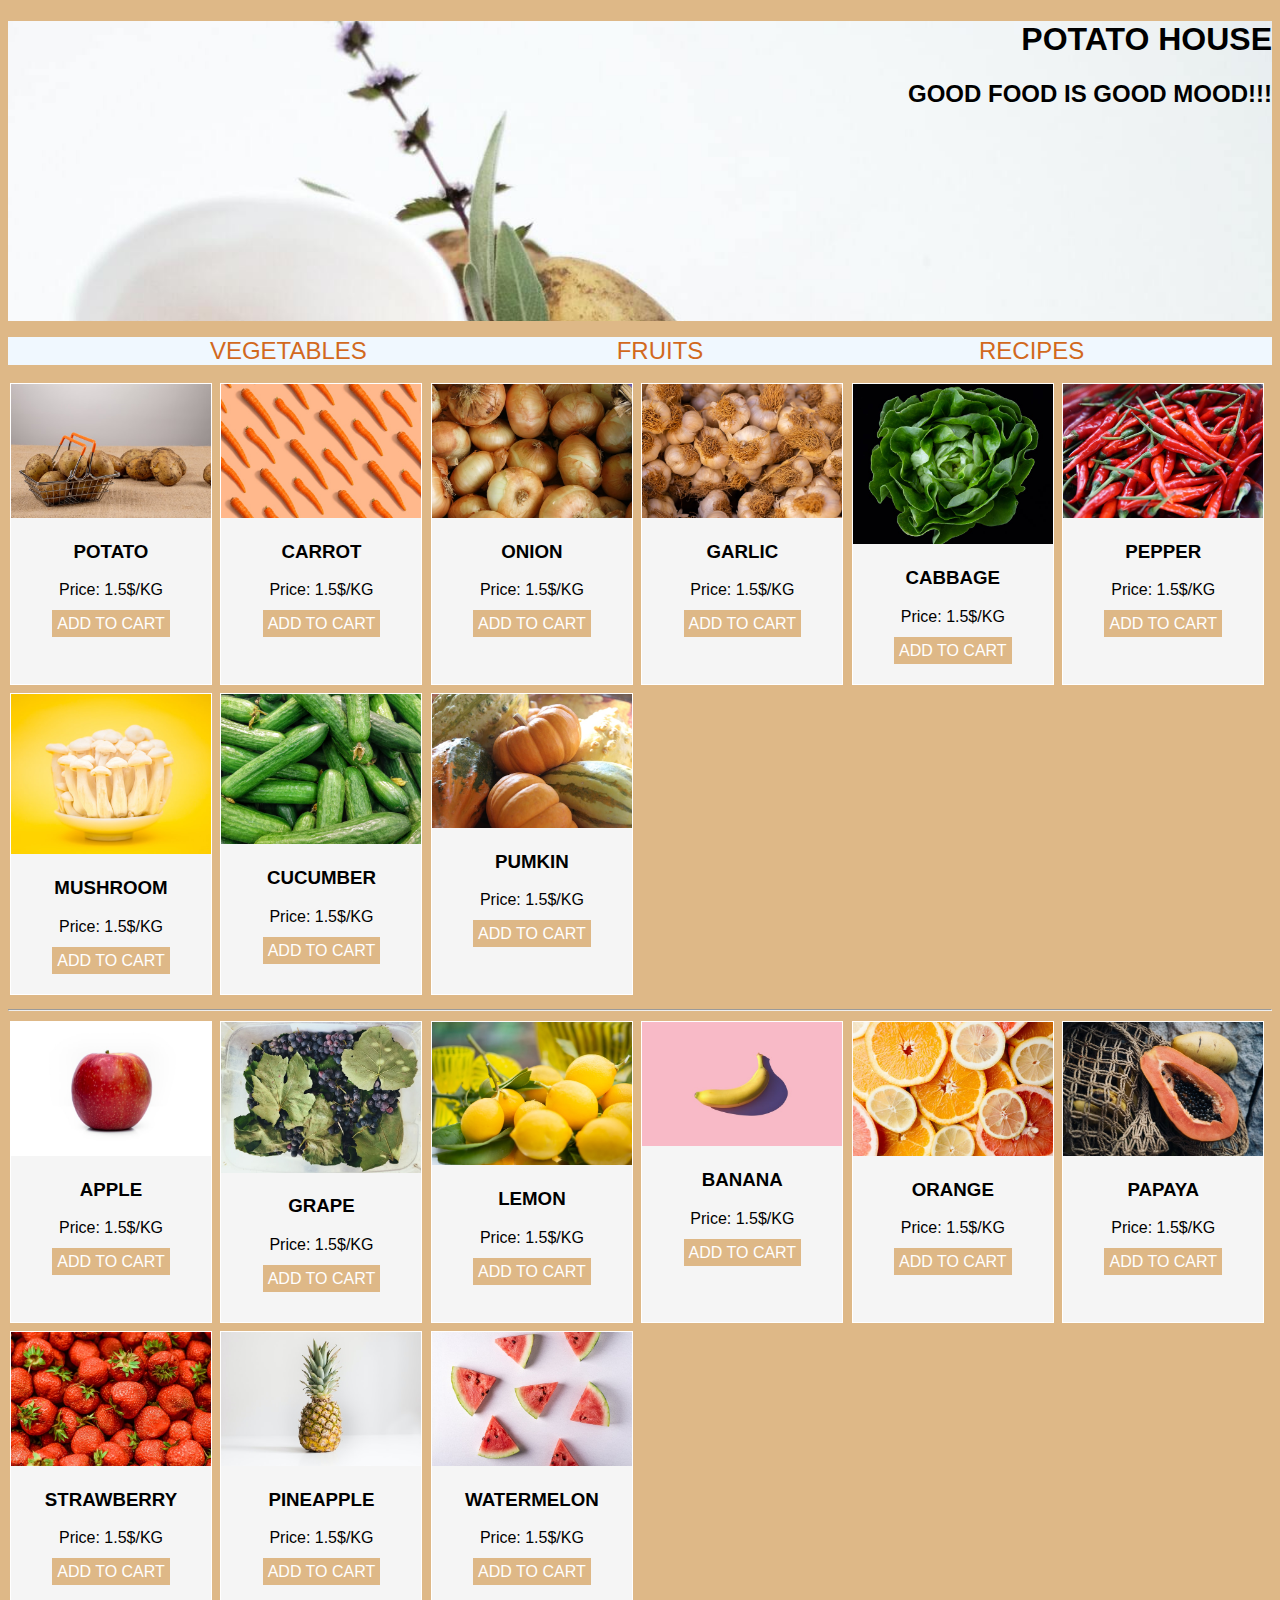
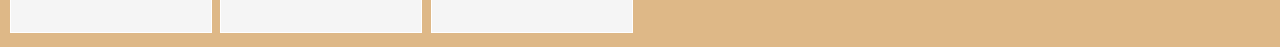
<file: index.html>
<!DOCTYPE html>
<html lang="en">
<head>
    <meta charset="UTF-8">
    <meta http-equiv="X-UA-Compatible" content="IE=edge">
    <meta name="viewport" content="width=device-width, initial-scale=1.0">
    <title>POTATO HOUSE</title>
    <link rel="stylesheet" href="style.css">
</head>
<body>

    <!-- Start of Banner-->
    <div class="banner">
        <h1>POTATO HOUSE</h1>
        <h2>GOOD FOOD IS GOOD MOOD!!!</h2>
    </div>
    <!-- End of Banner -->

    <!-- Start of Nav -->
    <div class="nav">
        <ul>
            <li>
                <a href="#vegetable">Vegetables</a>
            </li>
            <li>
                <a href="#fruit">Fruits</a>
            </li>
            <li>
                <a href="recipes.html">Recipes</a>
            </li>
        </ul>
    </div>
    <!-- End of Nav -->

    <!-- Start of Vegettable Section -->
    <div id="vegetable">
        <div class="vegcard">
            <img src="img/potato.jpg" alt="">
            <h3>POTATO</h3>
            <p>Price: 1.5$/KG</p>
            <a href="#">ADD TO CART</a>
        </div>

        <div class="vegcard">
            <img src="img/carrot.jpg" alt="">
            <h3>CARROT</h3>
            <p>Price: 1.5$/KG</p>
            <a href="#">ADD TO CART</a>
        </div>

        <div class="vegcard">
            <img src="img/onion.jpg" alt="">
            <h3>ONION</h3>
            <p>Price: 1.5$/KG</p>
            <a href="#">ADD TO CART</a>
        </div>

        <div class="vegcard">
            <img src="img/garlic.jpg" alt="">
            <h3>GARLIC</h3>
            <p>Price: 1.5$/KG</p>
            <a href="#">ADD TO CART</a>
        </div>

        <div class="vegcard">
            <img src="img/cabbage.jpg" alt="">
            <h3>CABBAGE</h3>
            <p>Price: 1.5$/KG</p>
            <a href="#">ADD TO CART</a>
        </div>

        <div class="vegcard">
            <img src="img/pepper.jpg" alt="">
            <h3>PEPPER</h3>
            <p>Price: 1.5$/KG</p>
            <a href="#">ADD TO CART</a>
        </div>

        <div class="vegcard">
            <img src="img/mushroom.jpg" alt="">
            <h3>MUSHROOM</h3>
            <p>Price: 1.5$/KG</p>
            <a href="#">ADD TO CART</a>
        </div>

        <div class="vegcard">
            <img src="img/cucumber.jpg" alt="">
            <h3>CUCUMBER</h3>
            <p>Price: 1.5$/KG</p>
            <a href="#">ADD TO CART</a>
        </div>

        <div class="vegcard">
            <img src="img/pumkin.jpg" alt="">
            <h3>PUMKIN</h3>
            <p>Price: 1.5$/KG</p>
            <a href="#">ADD TO CART</a>
        </div>
    </div>
    <!-- End of Vegetable Section -->
    <hr>
    <!-- Start of Fruits Section -->
    <div id="fruit">
        <div class="vegcard">
            <img src="img/apple.jpg" alt="">
            <h3>APPLE</h3>
            <p>Price: 1.5$/KG</p>
            <a href="#">ADD TO CART</a>
        </div>

        <div class="vegcard">
            <img src="img/grape.jpg" alt="">
            <h3>GRAPE</h3>
            <p>Price: 1.5$/KG</p>
            <a href="#">ADD TO CART</a>
        </div>

        <div class="vegcard">
            <img src="img/lemon.jpg" alt="">
            <h3>LEMON</h3>
            <p>Price: 1.5$/KG</p>
            <a href="#">ADD TO CART</a>
        </div>

        <div class="vegcard">
            <img src="img/banana.jpg" alt="">
            <h3>BANANA</h3>
            <p>Price: 1.5$/KG</p>
            <a href="#">ADD TO CART</a>
        </div>

        <div class="vegcard">
            <img src="img/orange.jpg" alt="">
            <h3>ORANGE</h3>
            <p>Price: 1.5$/KG</p>
            <a href="#">ADD TO CART</a>
        </div>

        <div class="vegcard">
            <img src="img/papaya.jpg" alt="">
            <h3>PAPAYA</h3>
            <p>Price: 1.5$/KG</p>
            <a href="#">ADD TO CART</a>
        </div>

        <div class="vegcard">
            <img src="img/strawberry.jpg" alt="">
            <h3>STRAWBERRY</h3>
            <p>Price: 1.5$/KG</p>
            <a href="#">ADD TO CART</a>
        </div>

        <div class="vegcard">
            <img src="img/pineapple.jpg" alt="">
            <h3>PINEAPPLE</h3>
            <p>Price: 1.5$/KG</p>
            <a href="#">ADD TO CART</a>
        </div>
        
        <div class="vegcard">
            <img src="img/watermelon.jpg" alt="">
            <h3>WATERMELON</h3>
            <p>Price: 1.5$/KG</p>
            <a href="#">ADD TO CART</a>
        </div>
    </div>
    <!-- End of Fruits Section -->
</body>
</html>
</file>
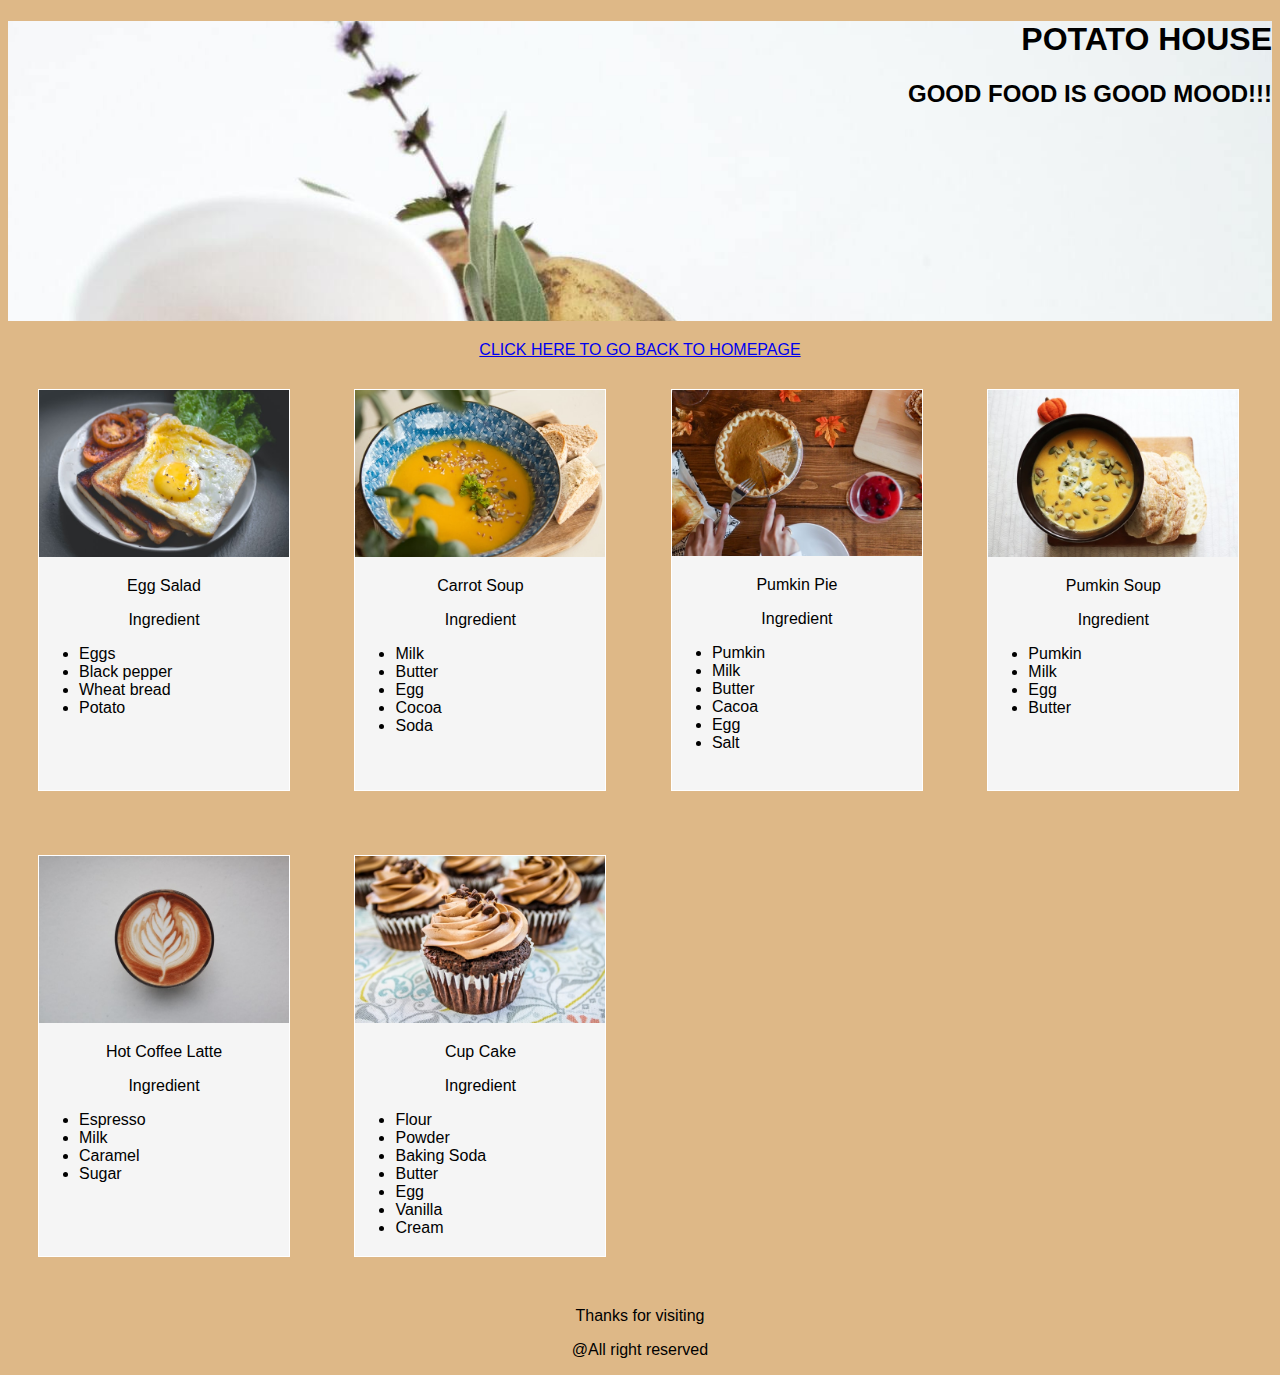
<file: recipes.html>
<!DOCTYPE html>
<html lang="en">
<head>
    <meta charset="UTF-8">
    <meta http-equiv="X-UA-Compatible" content="IE=edge">
    <meta name="viewport" content="width=device-width, initial-scale=1.0">
    <title>POTATO HOUSE</title>
    <link rel="stylesheet" href="style.css">
</head>
<body>

    <!-- Start of Banner-->
    <div class="banner">
        <h1>POTATO HOUSE</h1>
        <h2>GOOD FOOD IS GOOD MOOD!!!</h2>
    </div>
    <!-- End of Banner -->

    <!-- Start of Back -->
    <div class="back">
        <a href="index.html">CLICK HERE TO GO BACK TO HOMEPAGE</a>
    </div> 
    <!-- End of Back -->

    <!-- Start of Recipes -->
    <div class="recipes">
        <img src="img/eggsalad.jpg" alt="">
        <p>Egg Salad</p>
        <p>Ingredient</p>
        <ul>
            <li>Eggs</li>
            <li>Black pepper</li>
            <li>Wheat bread</li>
            <li>Potato</li>
        </ul>
    </div>

    <div class="recipes">
        <img src="img/carrotsoup.jpg" alt="">
        <p>Carrot Soup</p>
        <p>Ingredient</p>
        <ul>
            <li>Milk</li>
            <li>Butter</li>
            <li>Egg</li>
            <li>Cocoa</li>
            <li>Soda</li>
        </ul>
    </div>

    <div class="recipes">
        <img src="img/pumpkinpie.jpg" alt="">
        <p>Pumkin Pie</p>
        <p>Ingredient</p>
        <ul>
            <li>Pumkin</li>
            <li>Milk</li>
            <li>Butter</li>
            <li>Cacoa</li>
            <li>Egg</li>
            <li>Salt</li>
        </ul>
    </div>

    <div class="recipes">
        <img src="img/pumpkinsoup.jpg" alt="">
        <p>Pumkin Soup</p>
        <p>Ingredient</p>
        <ul>
            <li>Pumkin</li>
            <li>Milk</li>
            <li>Egg</li>
            <li>Butter</li>
        </ul>
    </div>

    <div class="recipes">
        <img src="img/coffelatte.jpg" alt="">
        <p>Hot Coffee Latte</p>
        <p>Ingredient</p>
        <ul>
            <li>Espresso</li>
            <li>Milk</li>
            <li>Caramel</li>
            <li>Sugar</li>
        </ul>
    </div>

    <div class="recipes">
        <img src="img/cupcake.jpg" alt="">
        <p>Cup Cake</p>
        <p>Ingredient</p>
        <ul>
            <li>Flour</li>
            <li>Powder</li>
            <li>Baking Soda</li>
            <li>Butter</li>
            <li>Egg</li>
            <li>Vanilla</li>
            <li>Cream</li>
        </ul>
    </div>

    <div class="footer">
        <p>Thanks for visiting</p>
        <p>@All right reserved</p>
    </div>

</body>
</html>
</file>
<file: style.css>
body {
    background-color: burlywood;
    font-family: 'Trebuchet MS', 'Lucida Sans Unicode', 'Lucida Grande', 'Lucida Sans', Arial, sans-serif;
}

.banner {
    width: 100%;
    height: 300px;

    background-image: url('img/bg4.jpg');
    background-position: top left;
    background-size: cover;
}

.banner h1 {
    text-align: right;
}

.banner h2 {
    text-align: right;
}

.nav {
    background-color: aliceblue;
    text-align: center;
}

.nav ul {
    list-style-type: none;
}

.nav ul li {
    display: inline-block;
    width: 30%;
}

.nav ul li a {
    text-decoration: none;
    font-size: 24px;
    text-transform: uppercase;
    color: chocolate;
}

.nav ul li a:hover {
    font-size: 25px;
    color: darkred;
}

#vegetables {
    text-align: center;
}

.vegcard {
    width: 200px;
    height: 300px;
    background-color: whitesmoke;
    border: 1px solid white;
    text-align: center;
    display: inline-block; 
    margin: 2px;
    overflow: hidden;
}

.vegcard img {
    width: 100%;
}

.vegcard a {
    text-decoration: none;
    padding: 5px;
    background-color: burlywood;
    color: white;
}

.back {
    text-align: center;
    padding-top: 20px;
}

.recipes {
    width: 250px;
    height: 400px;
    background-color: whitesmoke;
    border: 1px solid white;
    text-align: center;
    align-tracks: center;
    display: inline-block; 
    margin: 30px;
    overflow: hidden;
}

.recipes img {
    width: 100%;
}

.recipes ul{
    text-align: left;
}

.footer {
    text-align: center;
}
</file>
